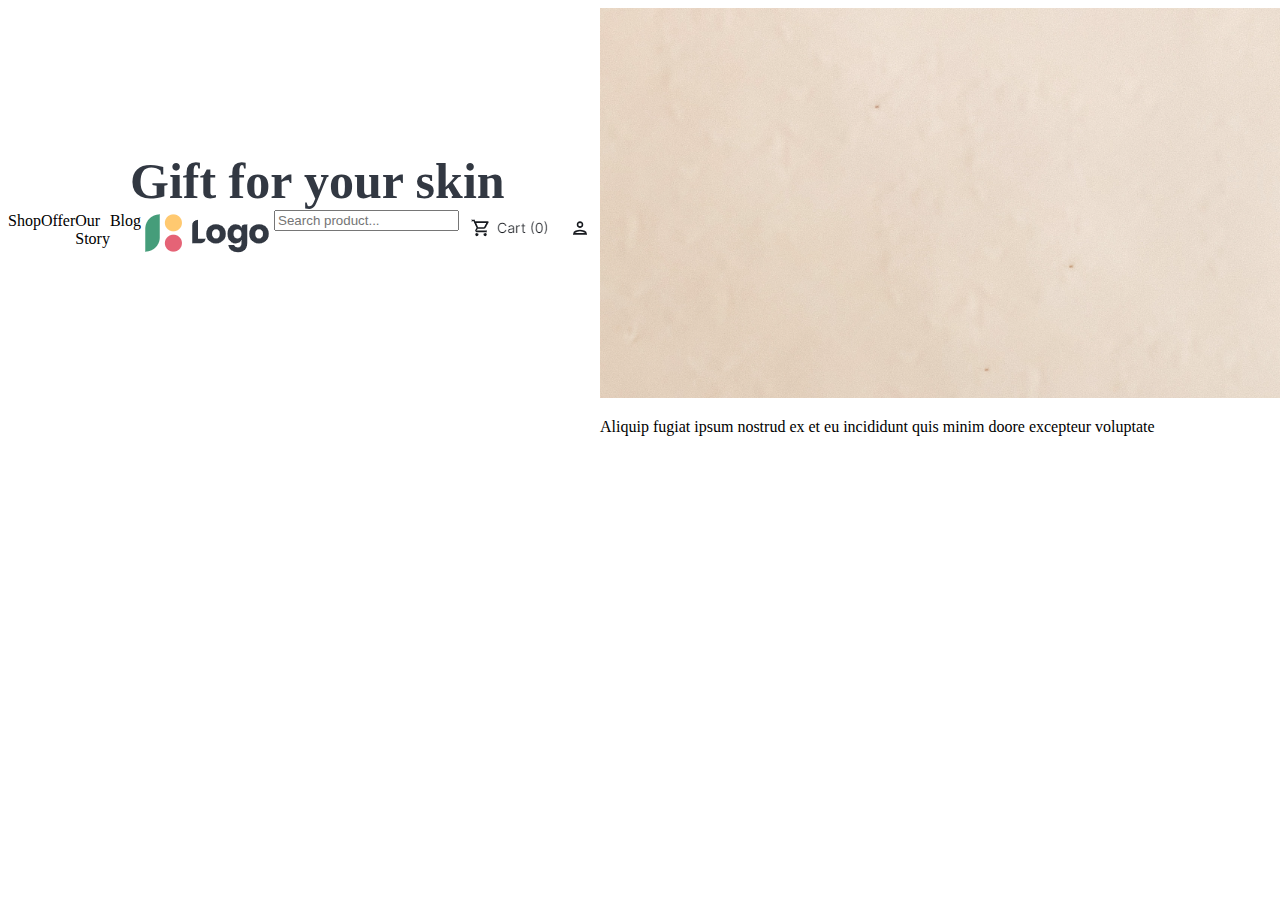
<file: baitap2/1_ProductListing/index.html>
<!DOCTYPE html>
<html lang="en">
<head>
    <meta charset="UTF-8">
    <meta http-equiv="X-UA-Compatible" content="IE=edge">
    <meta name="viewport" content="width=device-width, initial-scale=1.0">
    <title>Document</title>
</head>
<style>
    #container {
        display: flex;
        justify-content: space-around;
        align-items: center;
    }
    #left {
     display: flex;
     width: 270px;
     justify-content: space-around;
    }
    #center {
        margin-top: 10px;
    }
    #right {
        display: flex;
        width: 400px;
    }
    .img_1 {
        position: relative;
        top: 6px;
        margin-left: 9px;
    }
    .img_1_title {
        position: absolute;
        top: 110px;
        left: 130px;
        color: #323842;
        font-size: 50px;
        font-weight: bold;
    }
    .img_1_content {
        color: #7a787a;
        position: absolute;
        top: 170px;
        left: 130px;
        font-size: 20px;
        width: 420px;
        line-height: 25px;
    }
</style>
<body>
    <div id="container">
        <div id="left">
        <div>Shop</div>
        <div>Offer</div>
        <div>Our Story</div>
        <div>Blog</div>
    </div>
    <div id="center">
        <img src="logo.png" alt="">
    </div>
    <div id="right">
        <div>
            <input type="text" placeholder="Search product...">
        </div>
        <div>
            <img src="cart.png" alt="">
        </div>
        <div>
            <img src="andanh.png" alt="">
        </div>
    </div>
    <div>
        <img src="1.png" alt="">
        <h2 class="img_1_title ">Gift for your skin</h2>
        <p>Aliquip fugiat ipsum nostrud ex et eu incididunt quis minim doore excepteur voluptate</p>
    </div>
</body>
</html>
</file>
